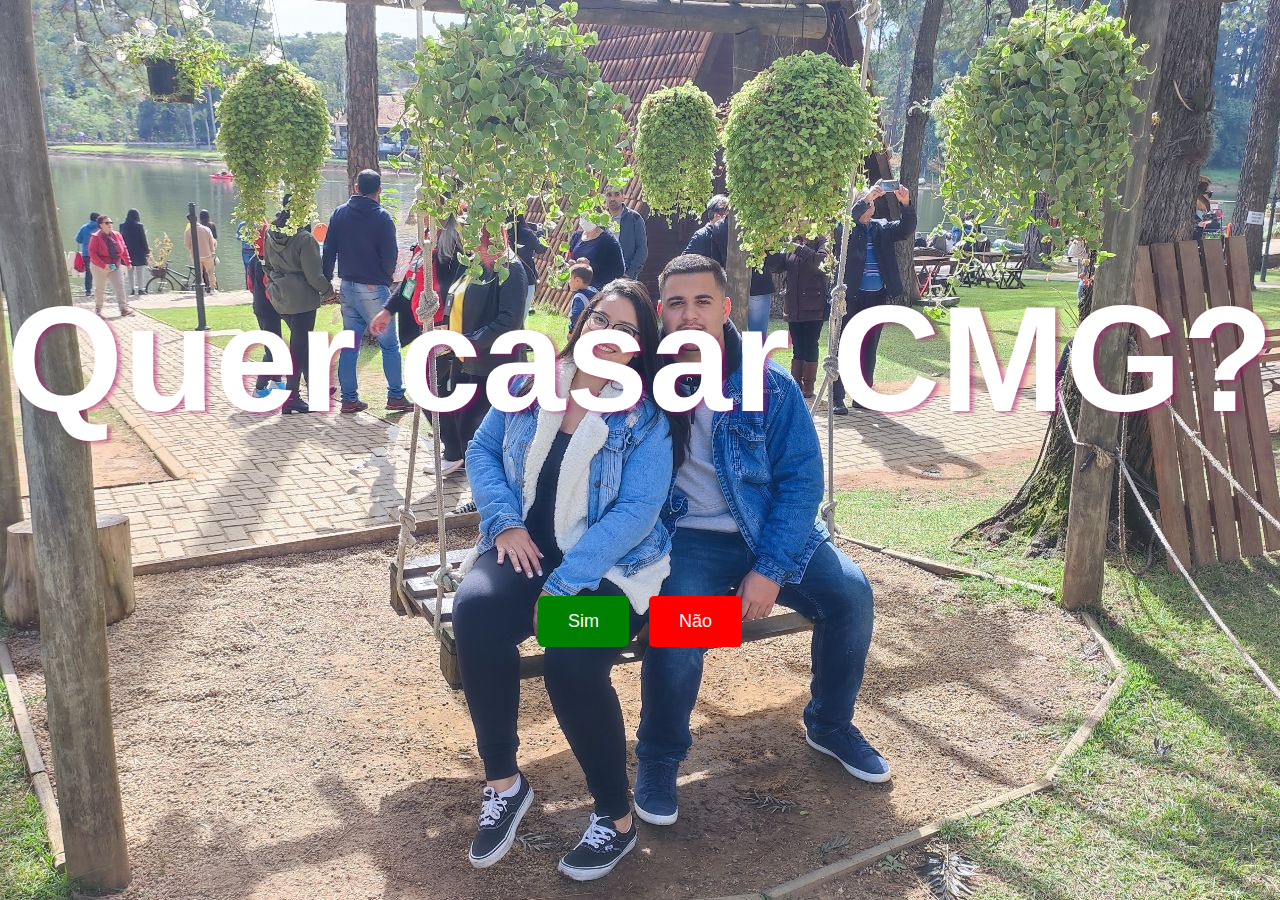
<file: index.html>
<!DOCTYPE html>
<html lang="pt-BR">
<head>
    <meta charset="UTF-8">
    <meta name="viewport" content="width=device-width, initial-scale=1.0">
    <title>Botão Vermelho Fugitivo e Botão Verde Fixo</title>
    <link rel="stylesheet" href="styles-pagina1.css"> <!-- Link para o CSS -->
</head>
<body>
    <h1>Quer casar CMG?</h1>

    <div class="container-botoes">
        <button class="botao-verde" id="botaoFixo">Sim</button>
        <button class="botao-vermelho" id="botaoFugitivo">Não</button>
    </div>

    <script src="script-pagina1.js"></script> <!-- Link para o JavaScript -->
</body>
</html>
</file>
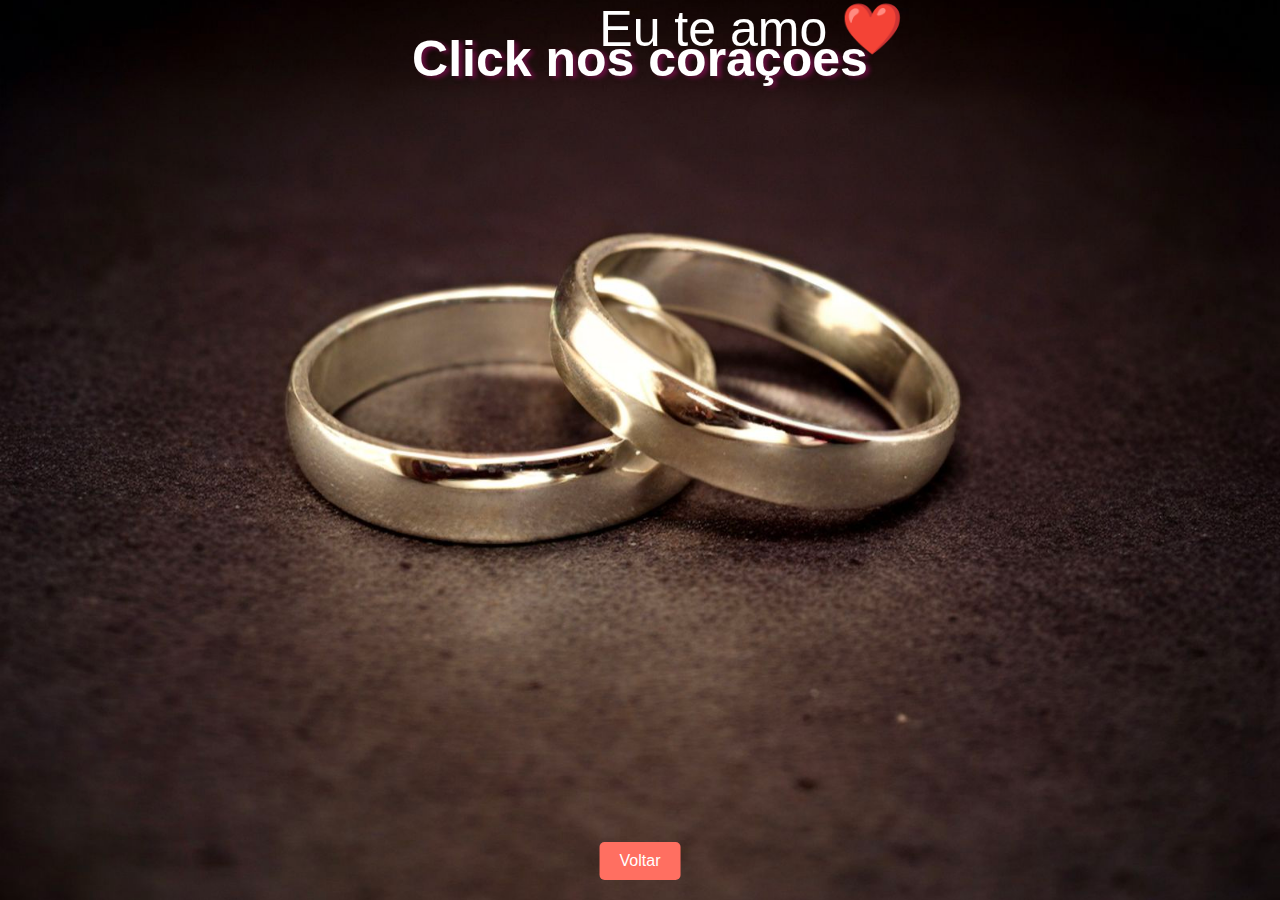
<file: pagina2.html>
<!DOCTYPE html>
<html lang="pt-BR">
<head>
    <meta charset="UTF-8">
    <meta name="viewport" content="width=device-width, initial-scale=1.0">
    <title>Eu te amo!</title>
    <link rel="stylesheet" href="styles-pagina2.css"> <!-- Link para o CSS -->
</head>
<body>
    <div class="click">
        <h1> Click nos coraçoes</h1>
    </div>
    <div class="background"></div> <!-- Plano de fundo -->
    <div class="cascata">
        <!-- As frases e imagens serão geradas dinamicamente pelo JavaScript -->
    </div>

    <a href="index.html" class="botao-voltar">Voltar</a>

    <script src="script-pagina2.js"></script> <!-- Link para o JavaScript -->
</body>
</html>
</file>
<file: styles-pagina1.css>
body {
    font-family: Arial, sans-serif;
    text-align: center;
    margin: 0;
    padding: 0;
    /* Adiciona a imagem como plano de fundo */
    background-image: url('casal.jpg');
    background-size: cover; /* Cobrir toda a área do body */
    background-position: center; /* Centraliza a imagem */
    background-repeat: no-repeat; /* Evita repetição da imagem */
    height: 100vh; /* Garante que o body ocupe toda a altura da tela */
    display: flex;
    flex-direction: column;
    justify-content: center;
    align-items: center;
    color: white; /* Cor do texto para contraste */
}

h1 {
    font-size: 150px;
    margin-top: 20px;
    text-shadow: 4px 2px 4px rgba(170, 14, 110, 0.5); /* Sombra no texto para melhor legibilidade */
}

.container-botoes {
    display: flex;
    justify-content: center;
    gap: 20px;
    margin-top: 50px;
}

.botao-verde, .botao-vermelho {
    padding: 15px 30px;
    font-size: 18px;
    border: none;
    border-radius: 5px;
    cursor: pointer;
}

.botao-verde {
    background-color: green;
    color: white;
}

.botao-vermelho {
    background-color: red;
    color: white;
}

/* Estilos para smartphones */
@media (max-width: 600px) {
    h1 {
        font-size: 54px;
  
    }

    .container-botoes {
        flex-direction: column;
        gap: 10px;
    }

    .botao-verde, .botao-vermelho {
        width: 100%;
        margin: 5px 0;
    }
}
</file>
<file: styles-pagina2.css>
body {
    margin: 0;
    padding: 0;
    overflow: hidden;
    font-family: 'Arial', sans-serif;
}

.background {
    position: fixed;
    top: 0;
    left: 0;
    width: 100%;
    height: 100%;
    background-image: url('alianca.jpg');
    background-size: cover;
    background-position: center;
    z-index: -1;
}
.click { text-shadow: 2px 2px 4px rgba(0, 0, 0, 0.5);
text-align: center;
margin-top: 20px;
width: 100%;
position: absolute;
top: 0;
left: 50%;
transform: translate(-50%);
color: white;
}
h1 {position-area: relative;
    color: white;
    font-size: 50px;
    margin-top: 10px;
    text-shadow: 4px 2px 4px rgba(170, 14, 110, 0.5); /* Sombra no texto para melhor legibilidade */
}


.cascata {
    position: relative;
    width: 100%;
    height: 100vh;
    overflow: hidden;
}

.frase, .imagem {
    position: absolute;
    font-size: 50px;
    color: white;
    white-space: nowrap;
    cursor: pointer;
    transition: opacity 1s ease-in-out;
}

.frase {
    animation: cair 10s linear forwards;
}

.imagem {
    width: 200px; /* Tamanho padrão para desktop */
    height: auto;
    border-radius: 10px;
    box-shadow: 0 4px 8px rgba(0, 0, 0, 0.2);
    opacity: 0;
}

@keyframes cair {
    0% {
        top: -50px;
    }
    100% {
        top: 100vh;
    }
}

.botao-voltar {
    position: fixed;
    bottom: 20px;
    left: 50%;
    transform: translateX(-50%);
    padding: 10px 20px;
    background-color: #ff6f61;
    color: white;
    text-decoration: none;
    border-radius: 5px;
    z-index: 10;
}

.botao-voltar:hover {
    background-color: #ff4a3d;
}

/* Estilos para smartphones */
@media (max-width: 600px) {
    .frase {
        font-size: 18px; /* Tamanho menor para smartphones */
    }

    .imagem {
        width: 60px; /* Tamanho menor para smartphones */
    }
}
</file>
